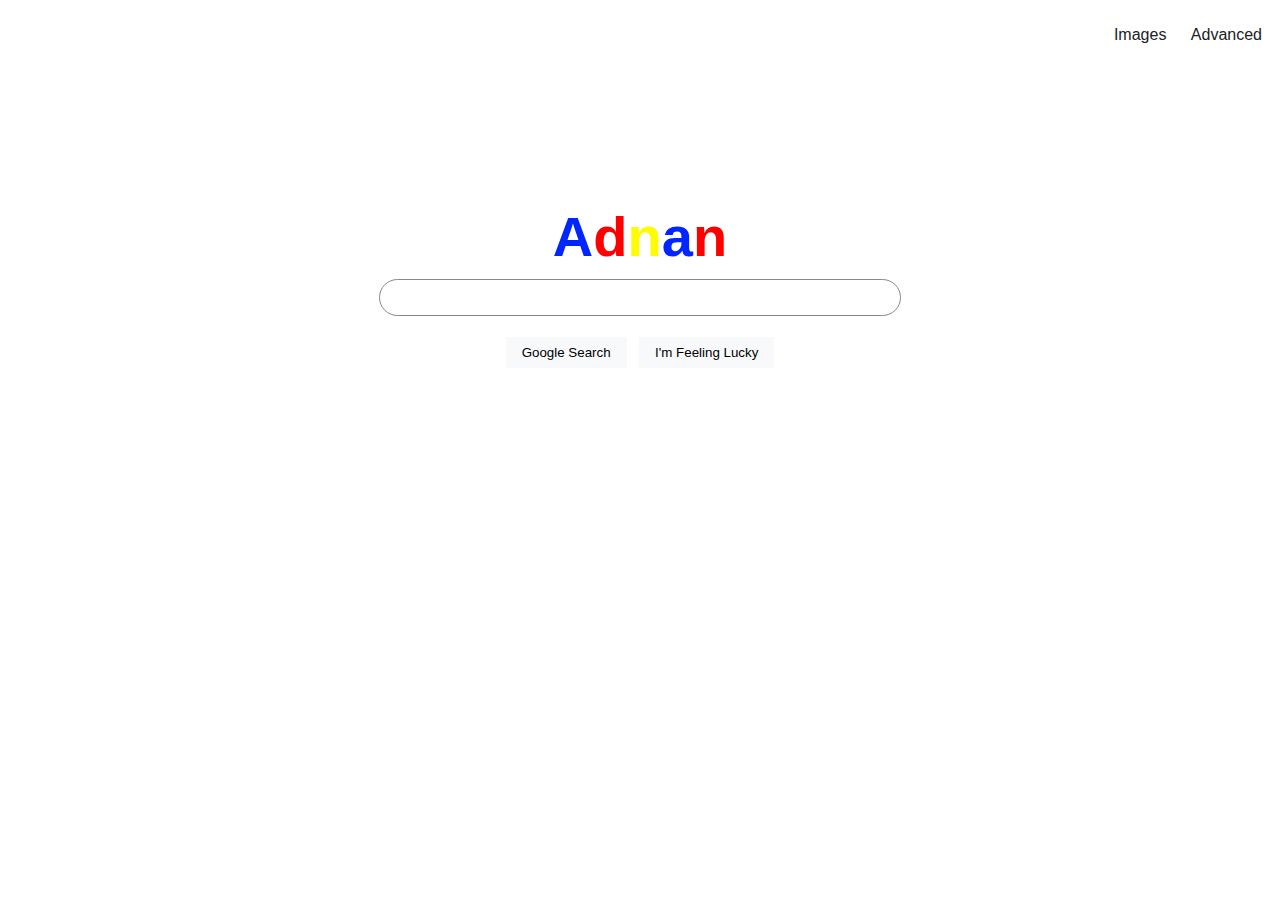
<file: index.html>
<!DOCTYPE html>
<html lang="en">
    <head>
        <title>Search</title>
        <link rel="stylesheet" href="style.css">
    </head>
    <body>
        <ul class="navbar">
    	    <li><a href="images.html">Images</a></li>
    	    <li><a href="advanced.html">Advanced</a></li>
        </ul>
        <div>
            <center class="vertical-center">
                <h1><span class="sss">A</span><span class="sss">d</span><span class="sss">n</span><span class="sss">a</span><span class="sss">n</span></h1>
                <form action="https://google.com/search">
                    <input type="text" name="q" class="searchbar">
                    <input type="submit" value="Google Search" class="searchbutton">
                    <input type="submit" name="btnI" value="I'm Feeling Lucky" class="searchbutton">
                </form>
            </center>
        </div>
    </body>
</html>
</file>
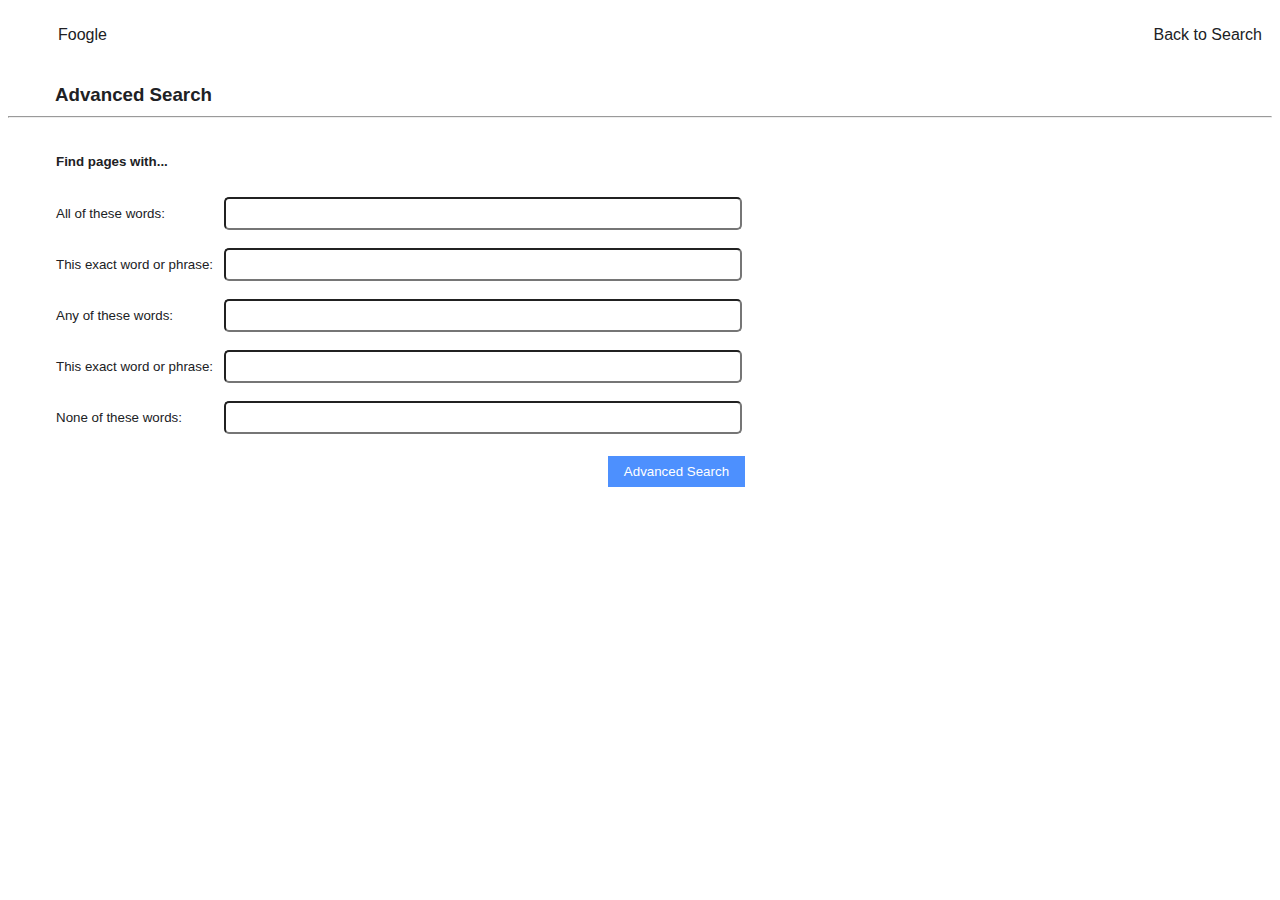
<file: advanced.html>
<!DOCTYPE html>
<html lang="en">
	<head>
		<title>Advanced Search</title>
		<link rel="stylesheet" href="style.css">
	</head>
	<body>
		<ul class="navbar">
            <li style="float:left">Foogle</li>
    	    <li><a href="index.html">Back to Search</a></li>
        </ul>
        <h3>Advanced Search</h3>
        <hr>
		

		<form action="https://google.com/search">
			
			<table class="text-input-table">
				<tr><td><h4>Find pages with...</h4></td></tr>	
				<tr>
					<td> All of these words: </td>
					<td> <input name="as_q" type="text" class="searchbar-sm"> </td>
				</tr>
				<tr>
					<td>This exact word or phrase: </td>
					<td><input name="as_epq" type="text" class="searchbar-sm"></td>
				</tr>
				<tr>
					<td> Any of these words: </td>
					<td> <input name="as_oq" type="text" class="searchbar-sm"> </td>
				</tr>
				<tr>
					<td>This exact word or phrase: </td>
					<td><input name="as_epq" type="text" class="searchbar-sm"></td>
				</tr>
				<tr>
					<td>None of these words: </td>
					<td><input name="as_eq" type="text" class="searchbar-sm"> </td>
				</tr>
				<tr>
					<td></td>
					<td><input type="submit" value="Advanced Search" class="searchbutton"></td>
				</tr>
			 </table>
			
			
		</form>
	</body>
</html>
</file>
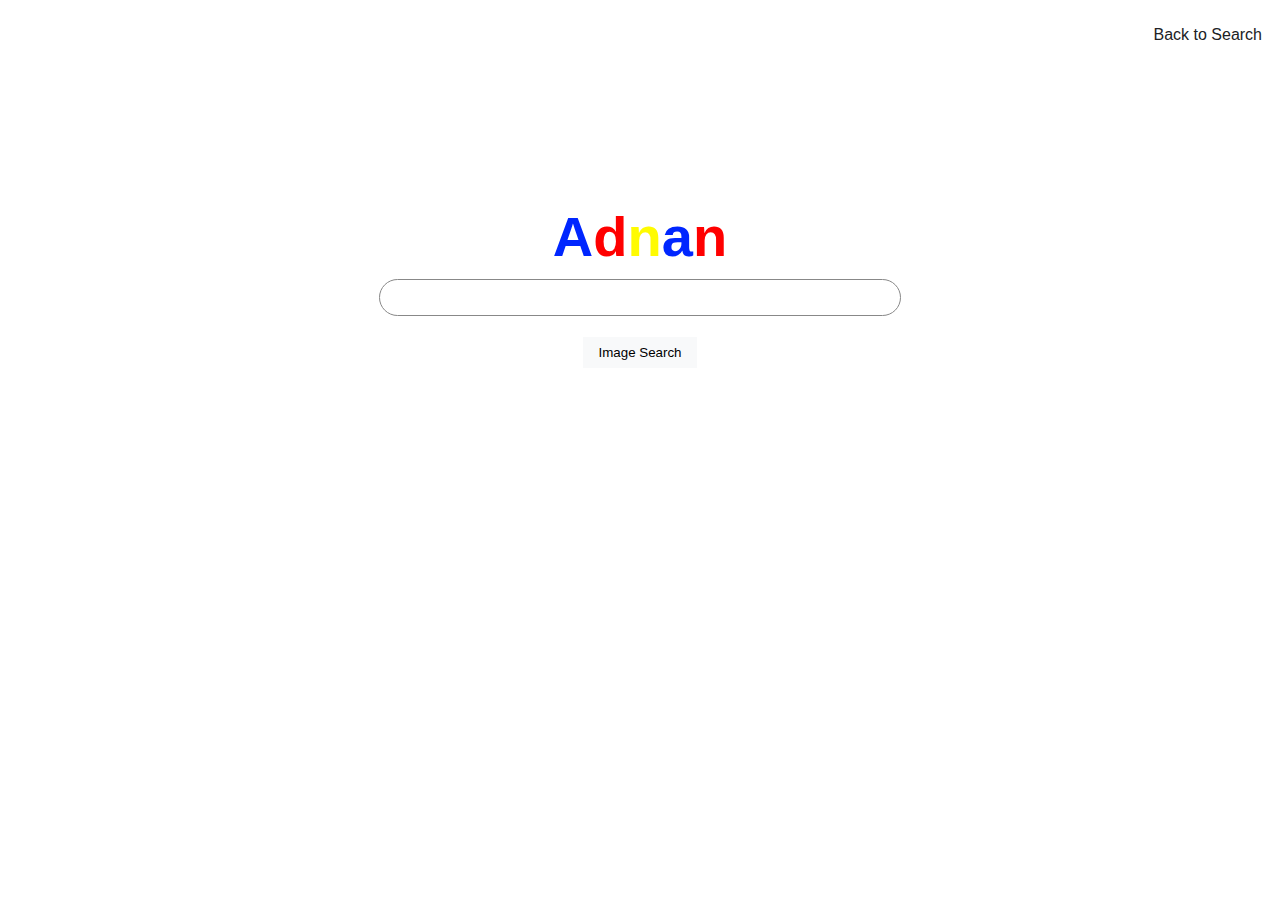
<file: images.html>
<!DOCTYPE html>
<html lang="en">
	<head>
		<title>Images</title>
		<link rel="stylesheet" href="style.css">
	</head>
	<body>
		<ul class="navbar">
    	    <li><a href="index.html">Back to Search</a></li>
        </ul>
		<center class="vertical-center">
			<h1><span class="sss">A</span><span class="sss">d</span><span class="sss">n</span><span class="sss">a</span><span class="sss">n</span></h1>
			<form action="https://google.com/search">
	            <input type="text" name="q" class="searchbar">
	            <input hidden="true" name="tbm" value="isch">
	            <input type="submit" value="Image Search" class="searchbutton">
	        </form>
	    </center>
	</body>
</html>
</file>
<file: style.css>
/* Selector lists */
body {
  font-family: Futura, Trebuchet MS, Arial, san-serif;
  color: #202124;
}

h1 {
  font-size: 42pt;
  margin: 5px;
}

.sss:nth-child(1) {
  color: rgb(0, 38, 255);
}

.sss:nth-child(2){
color: rgb(255, 0, 0);
}

.sss:nth-child(3){
  color: #fffb01;
}

.sss:nth-child(4){
  color: rgb(0, 38, 255);
}

.sss:nth-child(5){
  color: rgb(255, 0, 0);
}

h3 {
  margin: 30px 0px 10px 47px;
}

.navbar {
  text-align: right;
}
.navbar li {
  display: inline-block;
  padding: 10px;
}
.navbar a {
  color: #202124;
}
.navbar a, .navbar a:active, .navbar a:hover, .navbar a:visited {
  text-decoration: none;
}
.navbar a:active, .navbar a:hover {
  text-decoration: underline;
}

.searchbar {
  border-color: #888888;
  border-style: solid;
  border-width: 1px;
  border-radius: 20px;
  display: block;
  margin: 10px;
  padding: 10px;
  width: 500px;
}

@media only screen and (max-width: 550px) {
  .searchbar {
    width: 90%;
  }
}
.searchbar-sm {
  border-radius: 5px;
  display: block;
  margin: 7px;
  padding: 7px;
  width: 500px;
}

@media only screen and (max-width: 768px) {
  .searchbar-sm {
    width: 190px;
  }
}
.searchbutton {
  background-color: #F8F9FA;
  border-style: none;
  margin: 11px 4px;
  padding: 8px 16px;
}

.text-input-table {
  margin: 15px 45px;
}
.text-input-table tr {
  font-size: 10pt;
}
.text-input-table tr td .searchbutton {
  float: right;
  background-color: #4D90FE;
  color: #FFFFFF;
}

.vertical-center {
  margin-top: 150px;
}

@media only screen and (max-height: 500px) {
  .vertical-center {
    margin-top: 15px;
  }
}
.searchbar:hover, .searchbar:focus, .searchbar-sm:hover, .searchbar-sm:focus, .searchbutton:hover {
  box-shadow: 0 0 1px 1px #888888;
  outline: none;
}

/*# sourceMappingURL=style.css.map */
</file>
